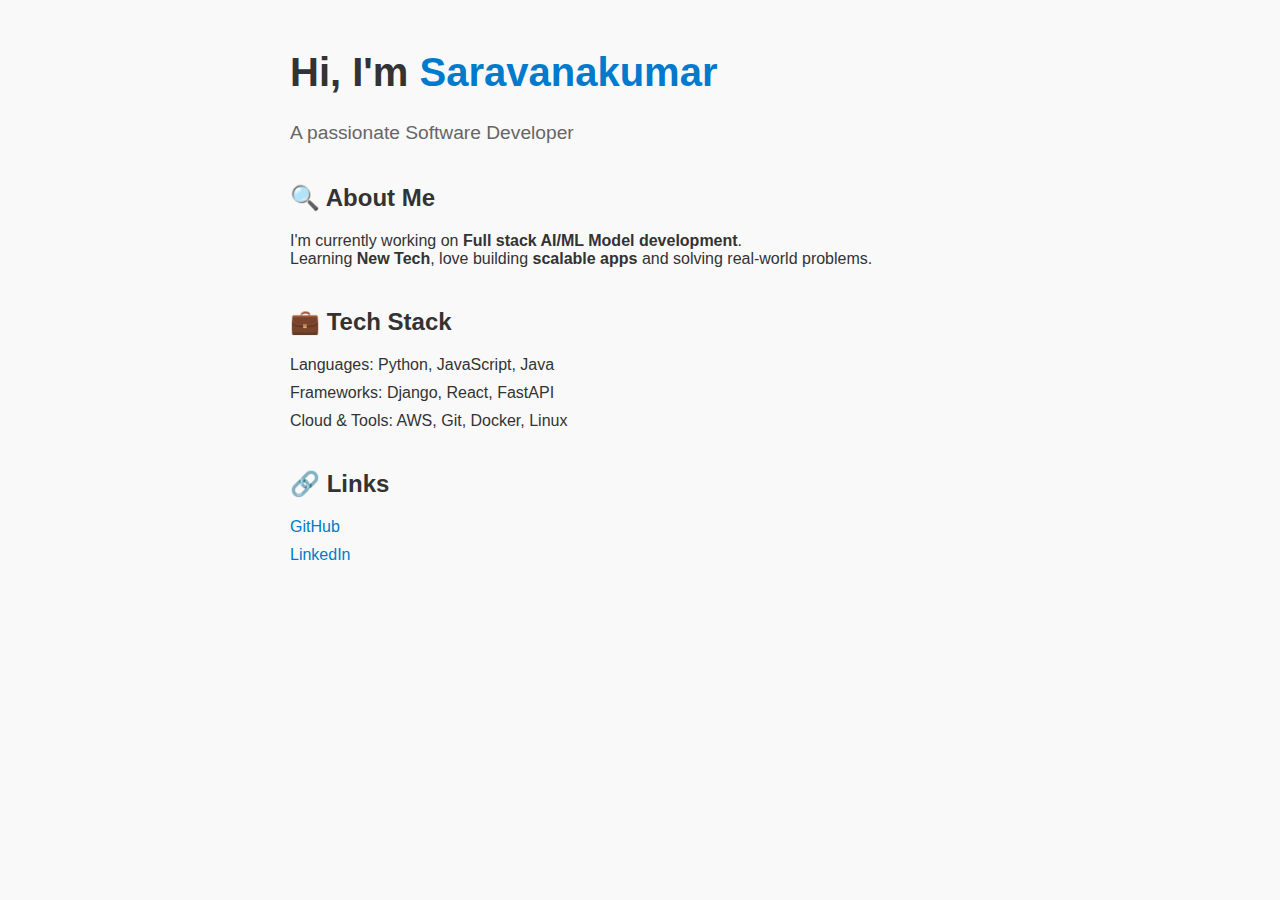
<file: bio-site/index.html>
<!DOCTYPE html>
<html lang="en">
<head>
  <meta charset="UTF-8" />
  <meta name="viewport" content="width=device-width, initial-scale=1.0"/>
  <title>Saravanakumar - Portfolio</title>
  <link rel="stylesheet" href="style.css" />
</head>
<body>
  <div class="container">
    <h1>Hi, I'm <span class="highlight">Saravanakumar</span></h1>
    <p class="role">A passionate Software Developer</p>

    <section class="section">
      <h2>🔍 About Me</h2>
      <p>
        I'm currently working on <strong> Full stack AI/ML Model development</strong>. <br />
        Learning <strong>New Tech</strong>, love building <strong>scalable apps</strong> and solving real-world problems.
      </p>
    </section>

    <section class="section">
      <h2>💼 Tech Stack</h2>
      <ul>
        <li>Languages: Python, JavaScript, Java</li>
        <li>Frameworks: Django, React, FastAPI</li>
        <li>Cloud & Tools: AWS, Git, Docker, Linux</li>
      </ul>
    </section>

    <section class="section">
      <h2>🔗 Links</h2>
      <ul class="links">
        <li><a href="https://github.com/itzsaravana" target="_blank">GitHub</a></li>
        <li><a href="https://linkedin.com/in/itzsaravana" target="_blank">LinkedIn</a></li>
      </ul>
    </section>
  </div>
</body>
</html>
</file>
<file: bio-site/style.css>
body {
  font-family: 'Segoe UI', sans-serif;
  background-color: #f9f9f9;
  color: #333;
  margin: 0;
  padding: 0;
}

.container {
  max-width: 700px;
  margin: 50px auto;
  padding: 0 20px;
}

h1 {
  font-size: 2.5rem;
}

.highlight {
  color: #007acc;
}

.role {
  font-size: 1.2rem;
  color: #666;
  margin-bottom: 30px;
}

.section {
  margin-top: 40px;
}

ul {
  list-style: none;
  padding-left: 0;
}

ul li {
  margin-bottom: 10px;
}

.links a {
  text-decoration: none;
  color: #007acc;
}

.links a:hover {
  text-decoration: underline;
}
</file>
